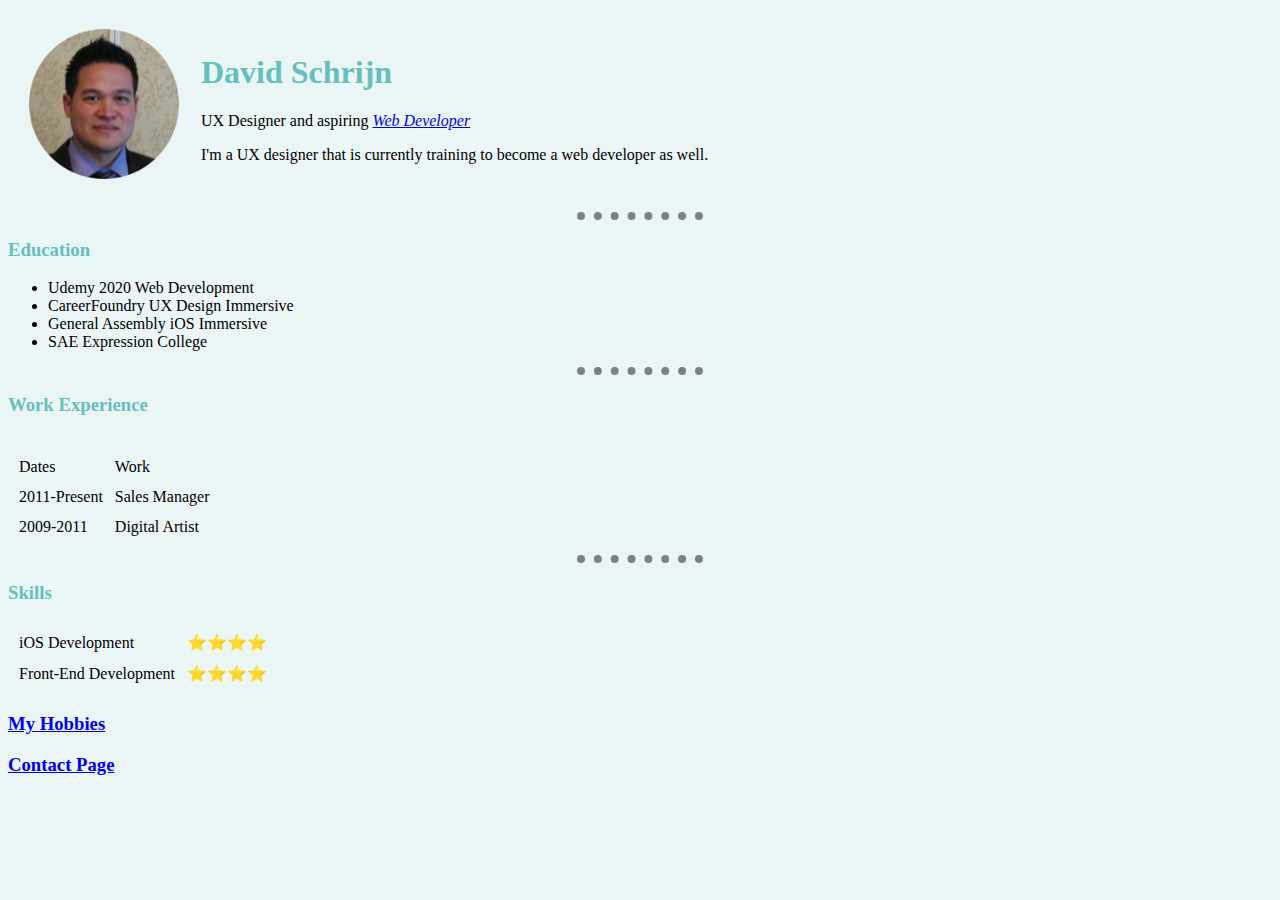
<file: index.html>
<!DOCTYPE html>
<html lang="en" dir="ltr">

<head>
  <meta charset="utf-8">
  <title>David's Site</title>
  <link rel="stylesheet" href="css/styles.css">
</head>

<body>
  <table cellspacing="20">
    <tr>
      <td><img src="img/profile.png" alt="David Profile Image" width=150px height=150px></td>
      <td>
        <h1>David Schrijn</h1>
        <p>UX Designer and aspiring <em><a href="https://github.com/dschrijn" target="_blank">Web Developer</a></em></p>
        <p>I'm a UX designer that is currently training to become a web developer as well.</p>
      </td>
    </tr>
  </table>
  <hr>
  <h3>Education</h3>
  <ul>
    <li>Udemy 2020 Web Development</li>
    <li>CareerFoundry UX Design Immersive</li>
    <li>General Assembly iOS Immersive</li>
    <li>SAE Expression College</li>
  </ul>
  <hr>
  <h3>Work Experience</h3>
  <table cellspacing="10">
    <th>
      <tr>
        <td>Dates</td>
        <td>Work</td>
      </tr>
    </th>
    <tbody>
      <tr>
        <td>2011-Present</td>
        <td>Sales Manager</td>
      </tr>
      <tr>
        <td>2009-2011</td>
        <td>Digital Artist</td>
      </tr>
    </tbody>
  </table>
  <hr>
  <h3>Skills</h3>
  <table cellspacing="10">
    <tr>
      <td>iOS Development</td>
      <td>⭐️⭐️⭐️⭐️</td>
    </tr>
    <tr>
      <td>Front-End Development</td>
      <td>⭐️⭐️⭐️⭐️</td>
    </tr>
  </table>
  <h3><a href="hobbies.html">My Hobbies</a></h3>
  <h3><a href="contact.html">Contact Page</a></h3>
</body>

</html>
</file>
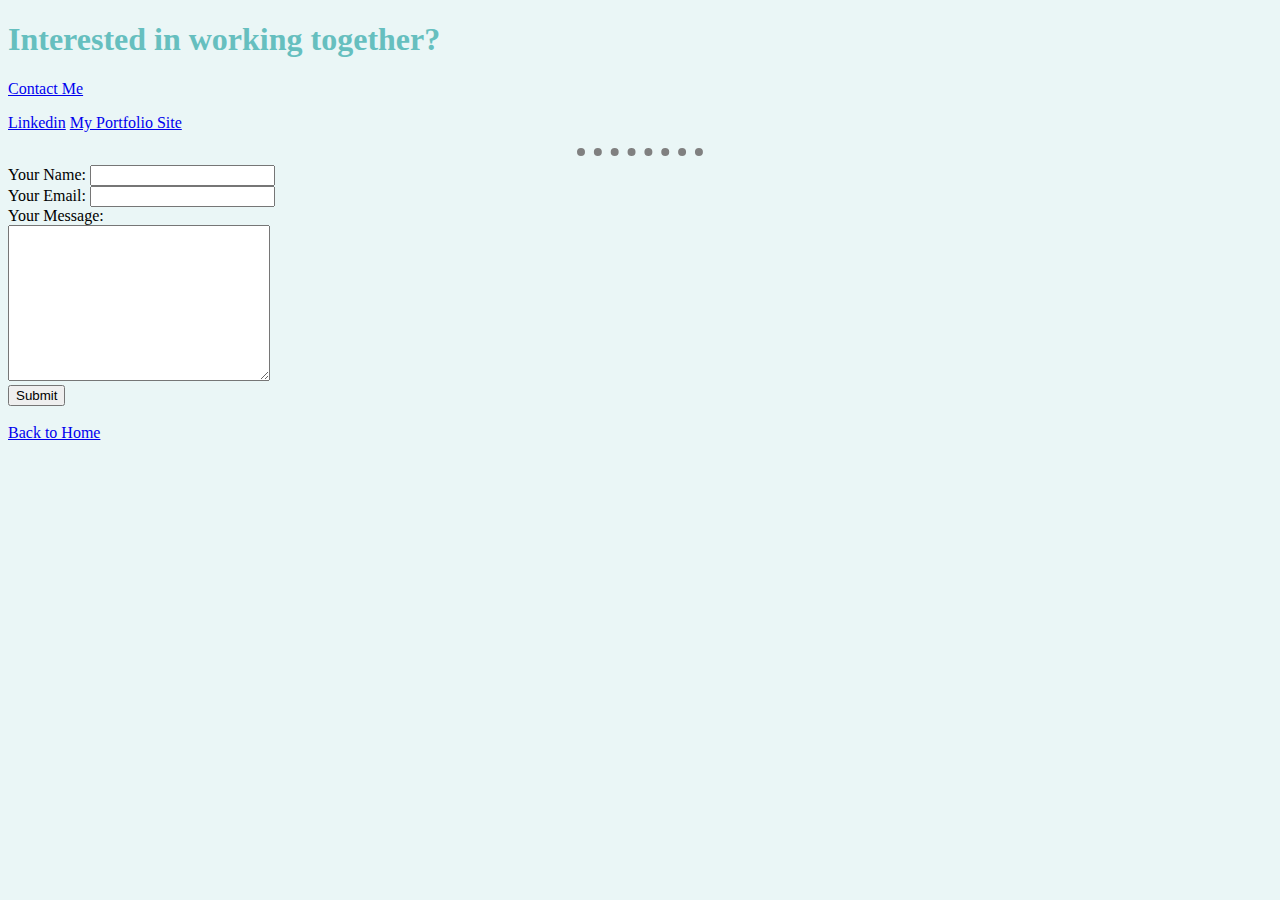
<file: contact.html>
<!DOCTYPE html>
<html lang="en" dir="ltr">
  <head>
    <meta charset="utf-8">
    <title>Contacts</title>
    <link rel="stylesheet" href="css/styles.css">
  </head>
  <body>
    <h1>Interested in working together?</h1>
    <a href="contact@davidschrijn.design">Contact Me</a>
    <p><a href="https://www.linkedin.com/in/david-schrijn/">Linkedin</a> <a href="davidschrijn.design">My Portfolio Site</a></p>
    <hr size="3">

    <form action="mailto:contact@davidschrijn.design" method="post" enctype="text/plain">
      <label>Your Name:</label>
      <input type="text" name="Name" value=""><br>
      <label>Your Email:</label>
      <input type="email" name="Email" value=""><br>
      <label>Your Message:</label><br>
      <textarea nameMessage" rows="10" cols="30"></textarea><br>
      <input type="submit" name="">
    </form><br>

    <a href="index.html">Back to Home</a>
  </body>
</html>
</file>
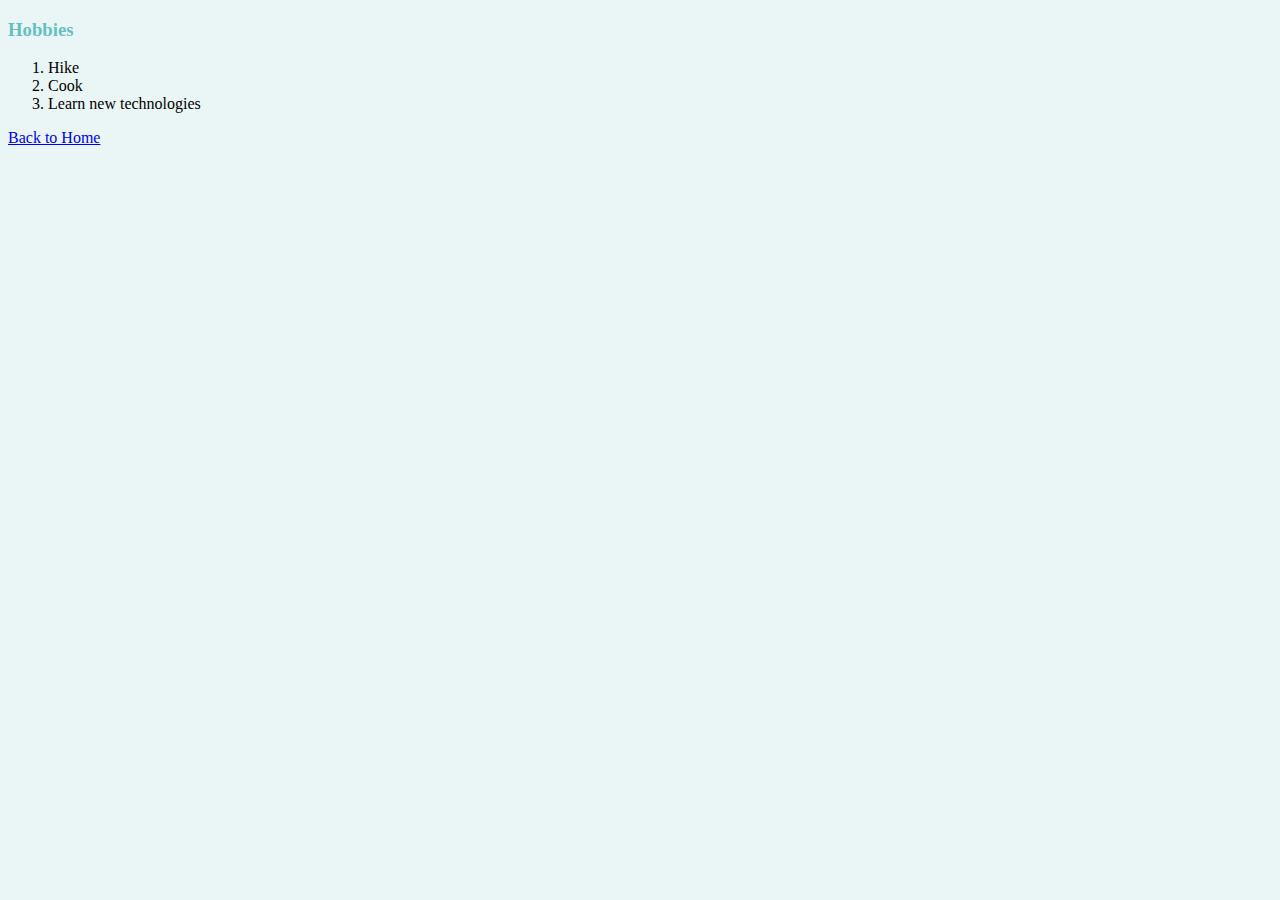
<file: hobbies.html>
<!DOCTYPE html>
<html lang="en" dir="ltr">
  <head>
    <meta charset="utf-8">
    <title>My Hobbies</title>
    <link rel="stylesheet" href="css/styles.css">
  </head>
  <body>
    <h3>Hobbies</h3>
    <ol>
      <li>Hike</li>
      <li>Cook</li>
      <li>Learn new technologies</li>
    </ol>
    <a href="index.html">Back to Home</a>
  </body>
</html>
</file>
<file: css/styles.css>
body {
  background-color: #eaf6f6;
}
hr {
  background=color: black;
  border-style: dotted none none;
  border-color: grey;
  border-width: 8px;
  width: 10%;
  text-align: center;
}
h1, h3 {
  color: #66BFBF;
}
</file>
